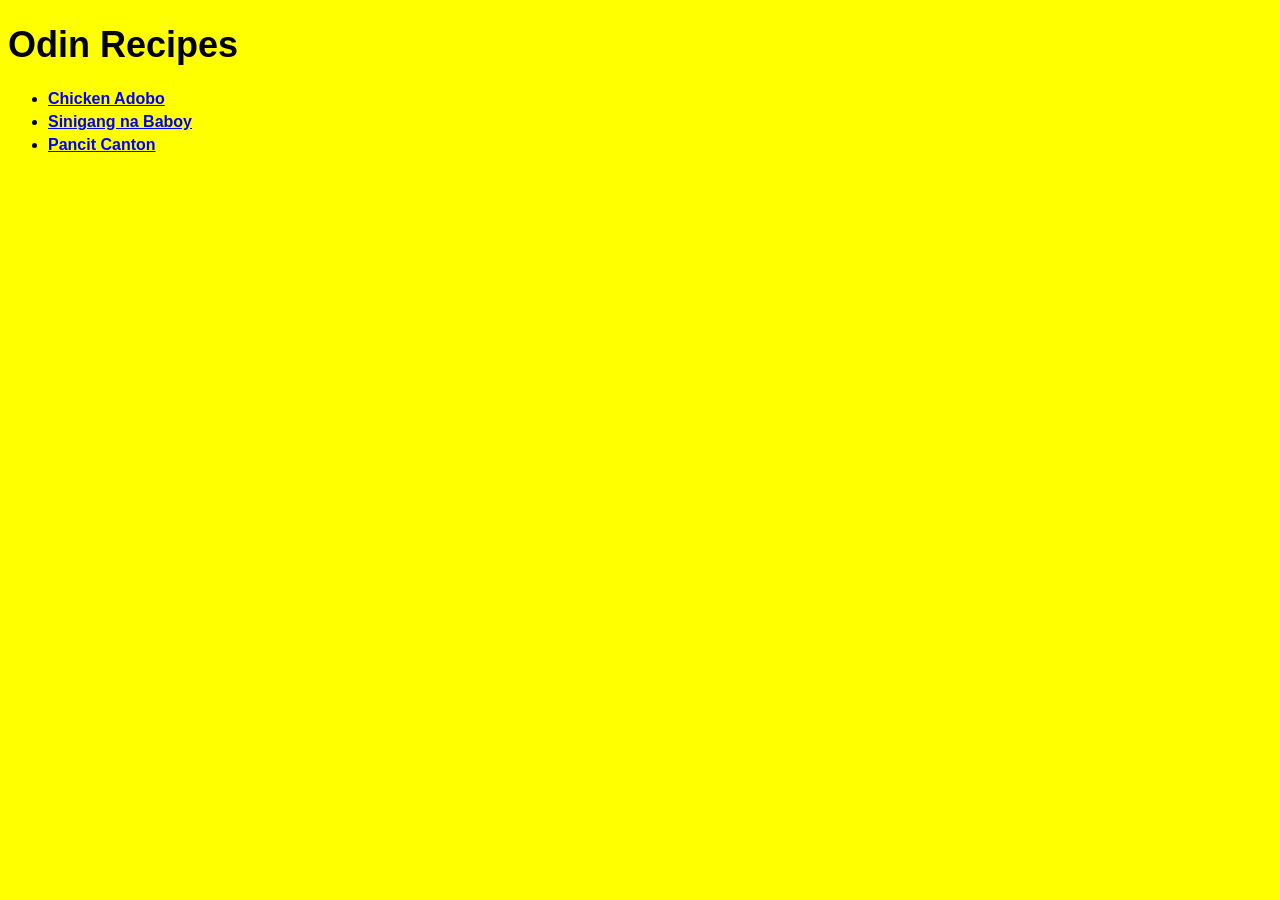
<file: index.html>
<!DOCTYPE html>
<html lang="en">
<head>
    <meta charset="UTF-8">
    <meta name="viewport" content="width=device-width, initial-scale=1.0">
    <title>Odin Recipes</title>
    <link rel="stylesheet" href="styles.css">
</head>
<body>
    <h1>Odin Recipes</h1>
    <ul>
        <li><a href="./recipes/adobo.html">Chicken Adobo</a></li>
        <li><a href="./recipes/sinigang.html">Sinigang na Baboy</a></li>
        <li><a href="./recipes/pancit.html">Pancit Canton</a></li>
    </ul>
</body>
</html>
</file>
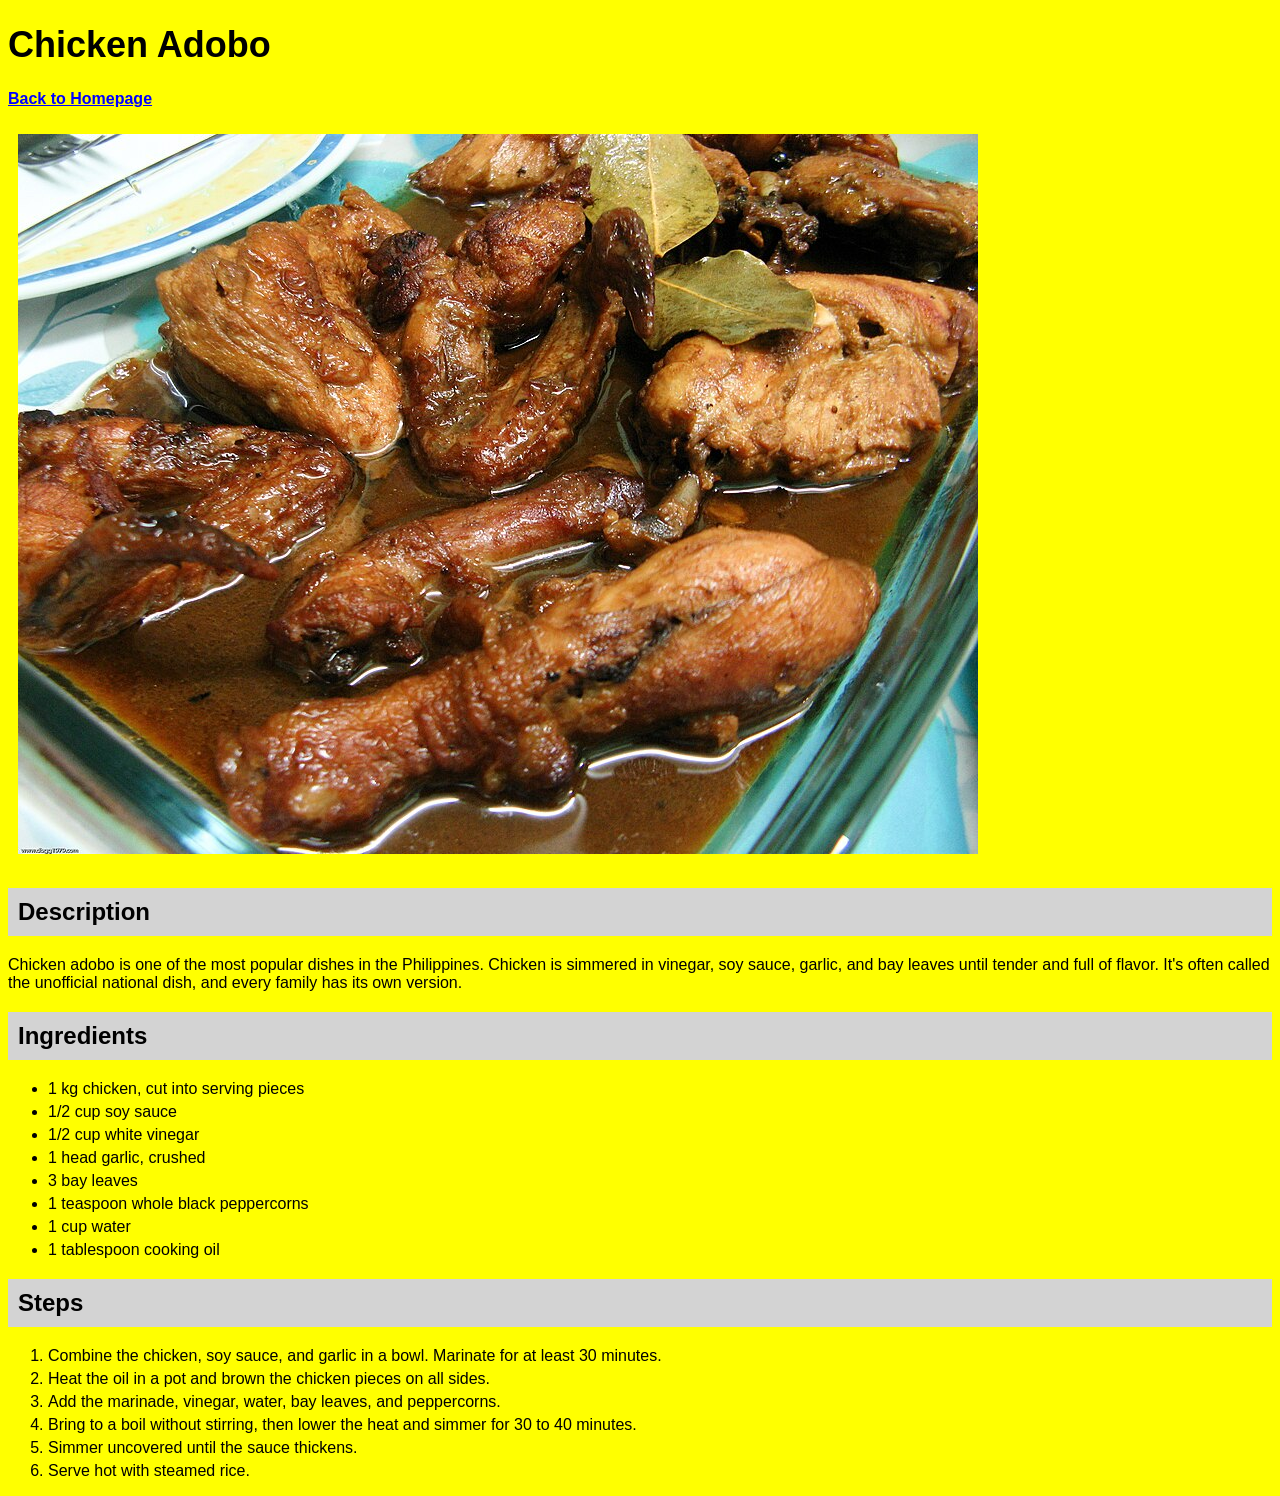
<file: recipes/adobo.html>
<!DOCTYPE html>
<html lang="en">
<head>
    <meta charset="UTF-8">
    <meta name="viewport" content="width=device-width, initial-scale=1.0">
    <title>Chicken Adobo</title>
    <link rel="stylesheet" href="../styles.css ">

</head>
<body>
    <h1>Chicken Adobo</h1>
    <p><a href="../index.html">Back to Homepage</a></p>
    <img src="../images/adobo.jpg" alt="A plate of chicken adobo" height="720" width="960">
    
    <h2>Description</h2>
    <p>Chicken adobo is one of the most popular dishes in the Philippines. Chicken is simmered in vinegar, soy sauce, garlic, and bay leaves until tender and full of flavor. It's often called the unofficial national dish, and every family has its own version.</p>

    <h2>Ingredients</h2>
    <ul>
        <li>1 kg chicken, cut into serving pieces</li>
        <li>1/2 cup soy sauce</li>
        <li>1/2 cup white vinegar</li>
        <li>1 head garlic, crushed</li>
        <li>3 bay leaves</li>
        <li>1 teaspoon whole black peppercorns</li>
        <li>1 cup water</li>
        <li>1 tablespoon cooking oil</li>
    </ul>

    <h2>Steps</h2>
    <ol>
        <li>Combine the chicken, soy sauce, and garlic in a bowl. Marinate for at least 30 minutes.</li>
        <li>Heat the oil in a pot and brown the chicken pieces on all sides.</li>
        <li>Add the marinade, vinegar, water, bay leaves, and peppercorns.</li>
        <li>Bring to a boil without stirring, then lower the heat and simmer for 30 to 40 minutes.</li>
        <li>Simmer uncovered until the sauce thickens.</li>
        <li>Serve hot with steamed rice.</li>
    </ol>

</body>
</html>
</file>
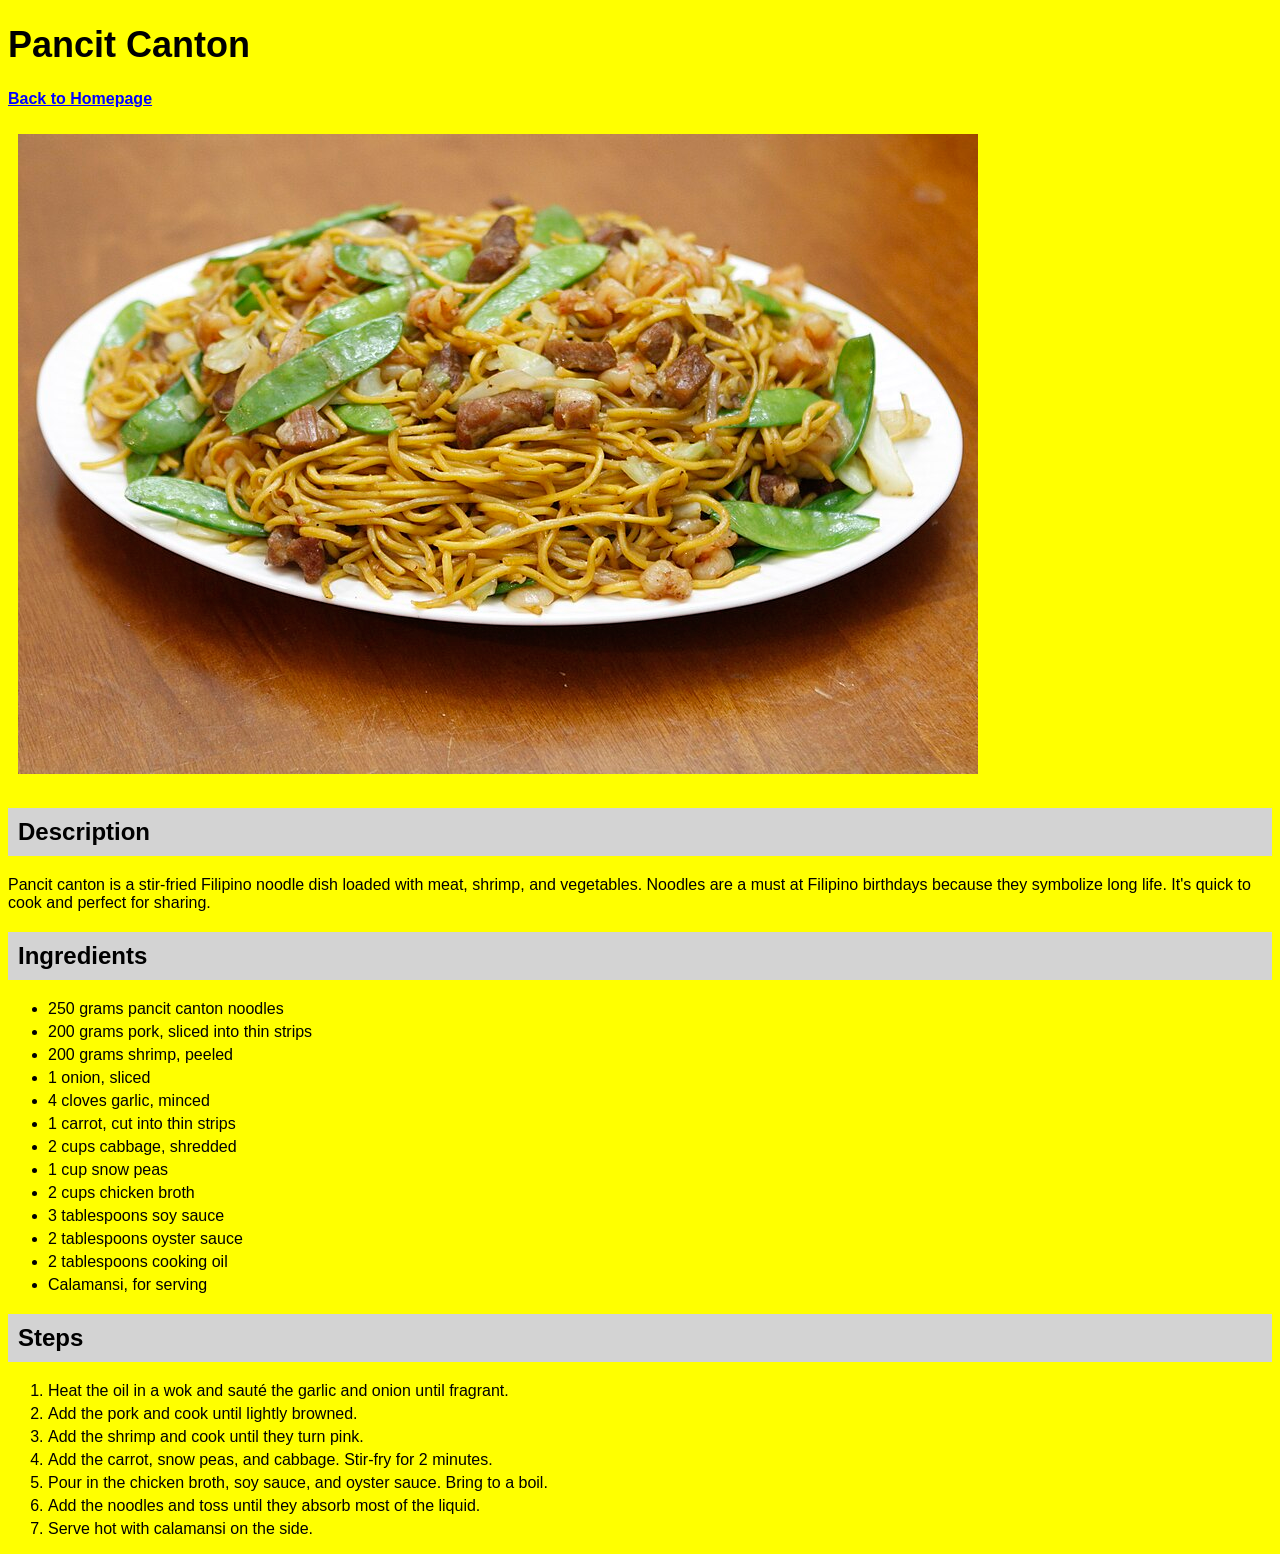
<file: recipes/pancit.html>
<!DOCTYPE html>
<html lang="en">
<head>
    <meta charset="UTF-8">
    <meta name="viewport" content="width=device-width, initial-scale=1.0">
    <title>Pancit Canton</title>
    <link rel="stylesheet" href="../styles.css ">
</head>
<body>
    <h1>Pancit Canton</h1>
    <p><a href="../index.html">Back to Homepage</a></p>
    <img src="../images/pancit.jpg" alt="Stir-fried pancit noodles with snow peas, pork, and shrimp" height="640" width="960">
    
    <h2>Description</h2>
    <p>Pancit canton is a stir-fried Filipino noodle dish loaded with meat, shrimp, and vegetables. Noodles are a must at Filipino birthdays because they symbolize long life. It's quick to cook and perfect for sharing.</p>

    <h2>Ingredients</h2>
    <ul>
        <li>250 grams pancit canton noodles</li>
        <li>200 grams pork, sliced into thin strips</li>
        <li>200 grams shrimp, peeled</li>
        <li>1 onion, sliced</li>
        <li>4 cloves garlic, minced</li>
        <li>1 carrot, cut into thin strips</li>
        <li>2 cups cabbage, shredded</li>
        <li>1 cup snow peas</li>
        <li>2 cups chicken broth</li>
        <li>3 tablespoons soy sauce</li>
        <li>2 tablespoons oyster sauce</li>
        <li>2 tablespoons cooking oil</li>
        <li>Calamansi, for serving</li>
    </ul>

    <h2>Steps</h2>
    <ol>
        <li>Heat the oil in a wok and sauté the garlic and onion until fragrant.</li>
        <li>Add the pork and cook until lightly browned.</li>
        <li>Add the shrimp and cook until they turn pink.</li>
        <li>Add the carrot, snow peas, and cabbage. Stir-fry for 2 minutes.</li>
        <li>Pour in the chicken broth, soy sauce, and oyster sauce. Bring to a boil.</li>
        <li>Add the noodles and toss until they absorb most of the liquid.</li>
        <li>Serve hot with calamansi on the side.</li>
    </ol>

</body>
</html>
</file>
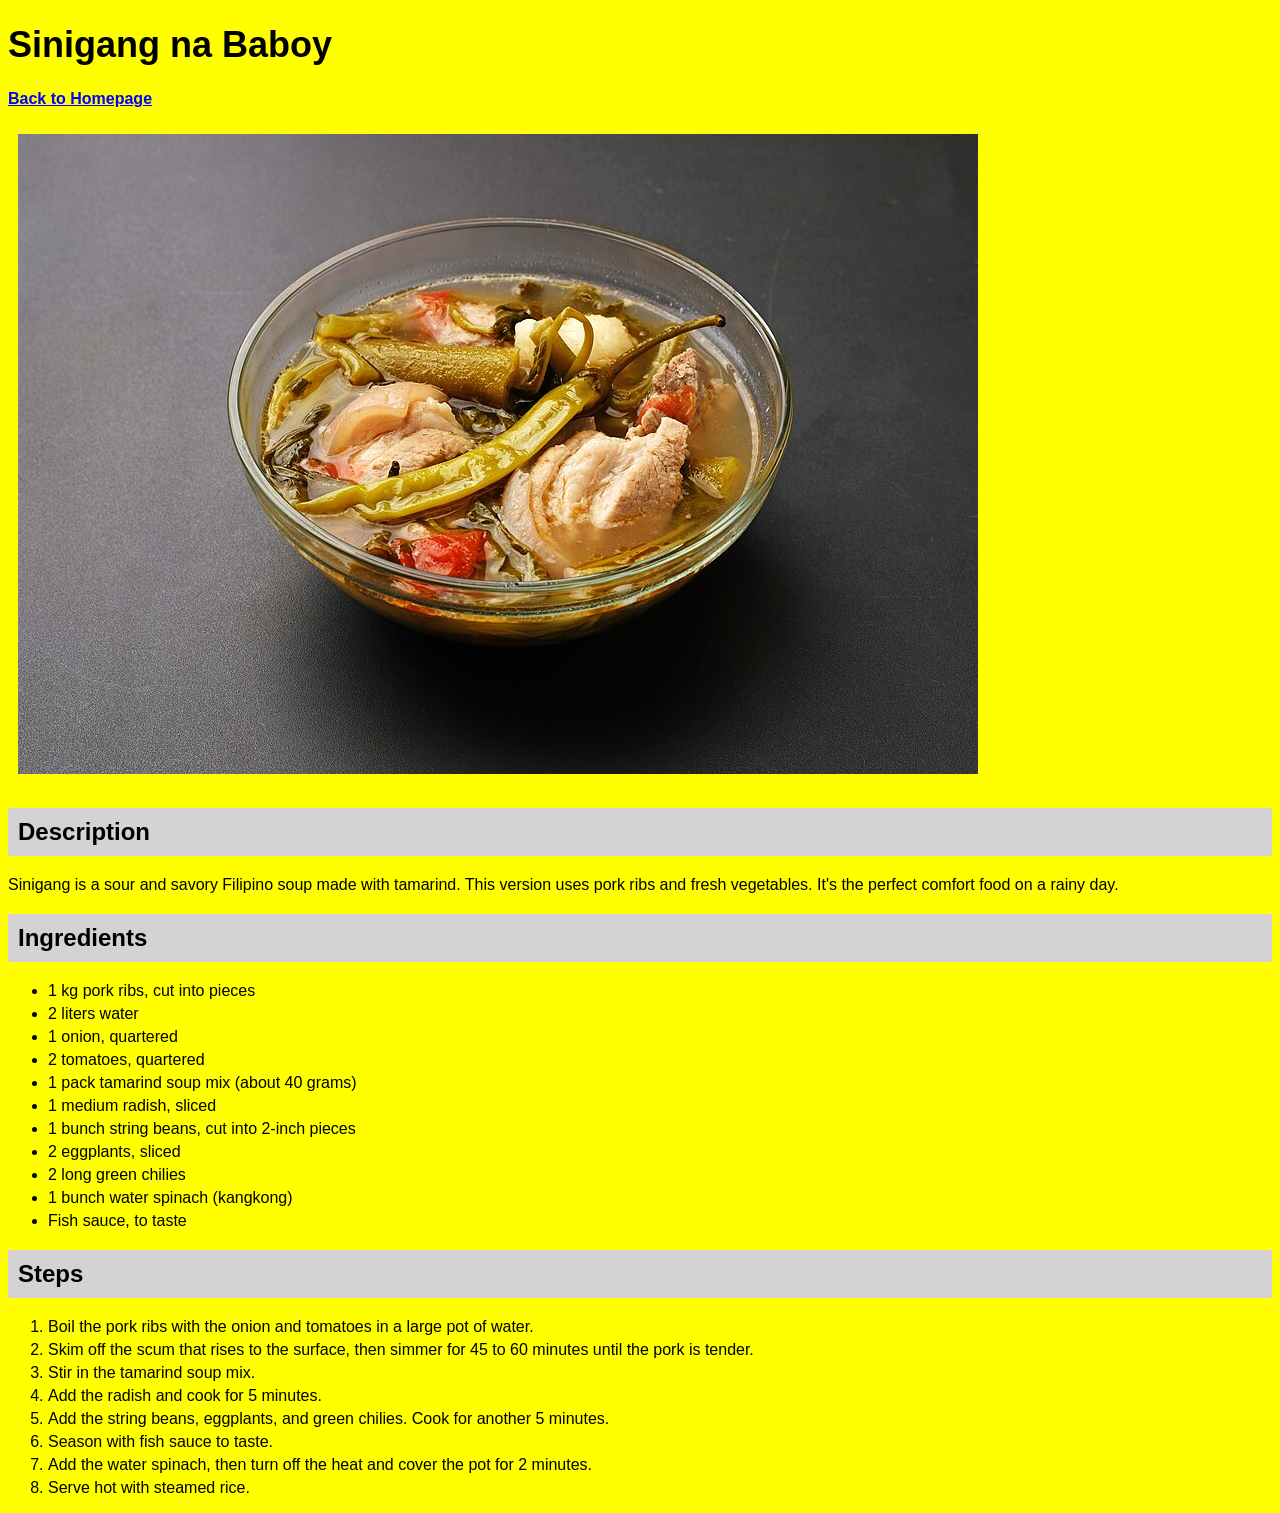
<file: recipes/sinigang.html>
<!DOCTYPE html>
<html lang="en">
<head>
    <meta charset="UTF-8">
    <meta name="viewport" content="width=device-width, initial-scale=1.0">
    <title>Sinigang na Baboy</title>
    <link rel="stylesheet" href="../styles.css ">
</head>
<body>
    <h1>Sinigang na Baboy</h1>
    <p><a href="../index.html">Back to Homepage</a></p>
    <img src="../images/sinigang.jpg" alt="A bowl of sinigang na baboy" height="640" width="960">
    
    <h2>Description</h2>
    <p>Sinigang is a sour and savory Filipino soup made with tamarind. This version uses pork ribs and fresh vegetables. It's the perfect comfort food on a rainy day.</p>

    <h2>Ingredients</h2>
    <ul>
        <li>1 kg pork ribs, cut into pieces</li>
        <li>2 liters water</li>
        <li>1 onion, quartered</li>
        <li>2 tomatoes, quartered</li>
        <li>1 pack tamarind soup mix (about 40 grams)</li>
        <li>1 medium radish, sliced</li>
        <li>1 bunch string beans, cut into 2-inch pieces</li>
        <li>2 eggplants, sliced</li>
        <li>2 long green chilies</li>
        <li>1 bunch water spinach (kangkong)</li>
        <li>Fish sauce, to taste</li>
    </ul>

    <h2>Steps</h2>
    <ol>
        <li>Boil the pork ribs with the onion and tomatoes in a large pot of water.</li>
        <li>Skim off the scum that rises to the surface, then simmer for 45 to 60 minutes until the pork is tender.</li>
        <li>Stir in the tamarind soup mix.</li>
        <li>Add the radish and cook for 5 minutes.</li>
        <li>Add the string beans, eggplants, and green chilies. Cook for another 5 minutes.</li>
        <li>Season with fish sauce to taste.</li>
        <li>Add the water spinach, then turn off the heat and cover the pot for 2 minutes.</li>
        <li>Serve hot with steamed rice.</li>
    </ol>

</body>
</html>
</file>
<file: styles.css>
body {
  background-color: yellow;
  font-family: Arial, sans-serif;
}

h1 {
  color: black;
  font-size: 36px;
}

h2 {
  color: black;
  background-color: lightgray;
  padding: 10px;
}

img {
  max-width: 100%;
  height: auto;
  border-radius: 8px;
  margin: 0 auto;
  padding: 10px;
}

li {
  margin-bottom: 5px;
}

a {
  color: blue;
  font-weight: bold;
}
</file>
